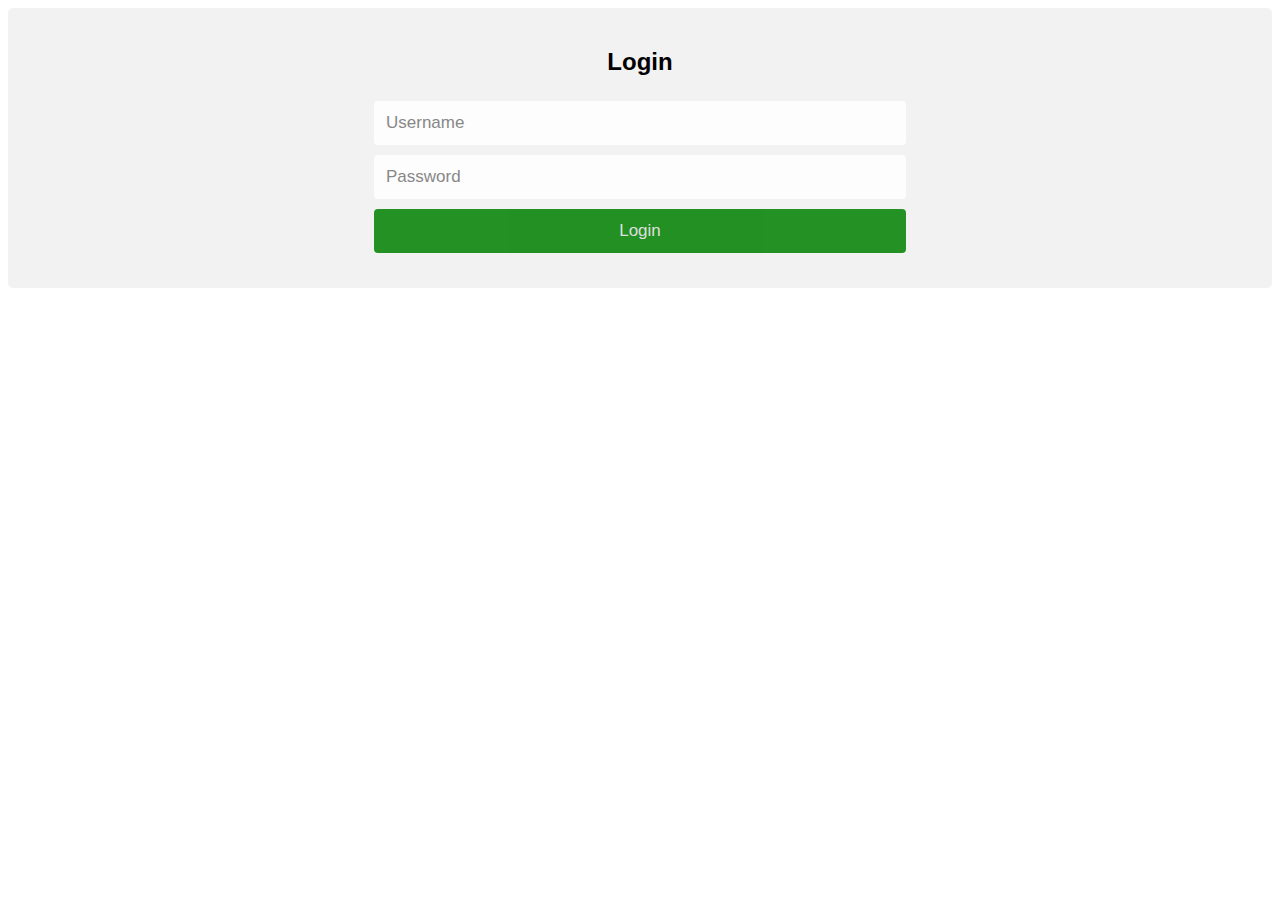
<file: index.html>
<!DOCTYPE html>
<html>
<head>
    <meta name="viewport" content="width=device-width, initial-scale=1">
    <link rel="stylesheet" href="https://cdnjs.cloudflare.com/ajax/libs/font-awesome/4.7.0/css/font-awesome.min.css">
    <link rel="stylesheet" href="style.css">
    <script src="https://ajax.googleapis.com/ajax/libs/jquery/3.5.1/jquery.min.js"></script>
    <script src="index.js"></script>
</head>
<body>


<div class="container">
  <form>
    <div class="row">
      <h2 style="text-align:center">Login</h2>
      

      

      <div class="col" style="float:initial">
        

        <input type="text" id="usr" name="username" placeholder="Username" required>
        <input type="password" id="pwd" name="password" placeholder="Password" required>
        <input type="button" style="color: gainsboro;background-color: green;" id="loginBtn" value="Login">
      </div>
      
    </div>
  </form>
</div>



</body>
</html>
</file>
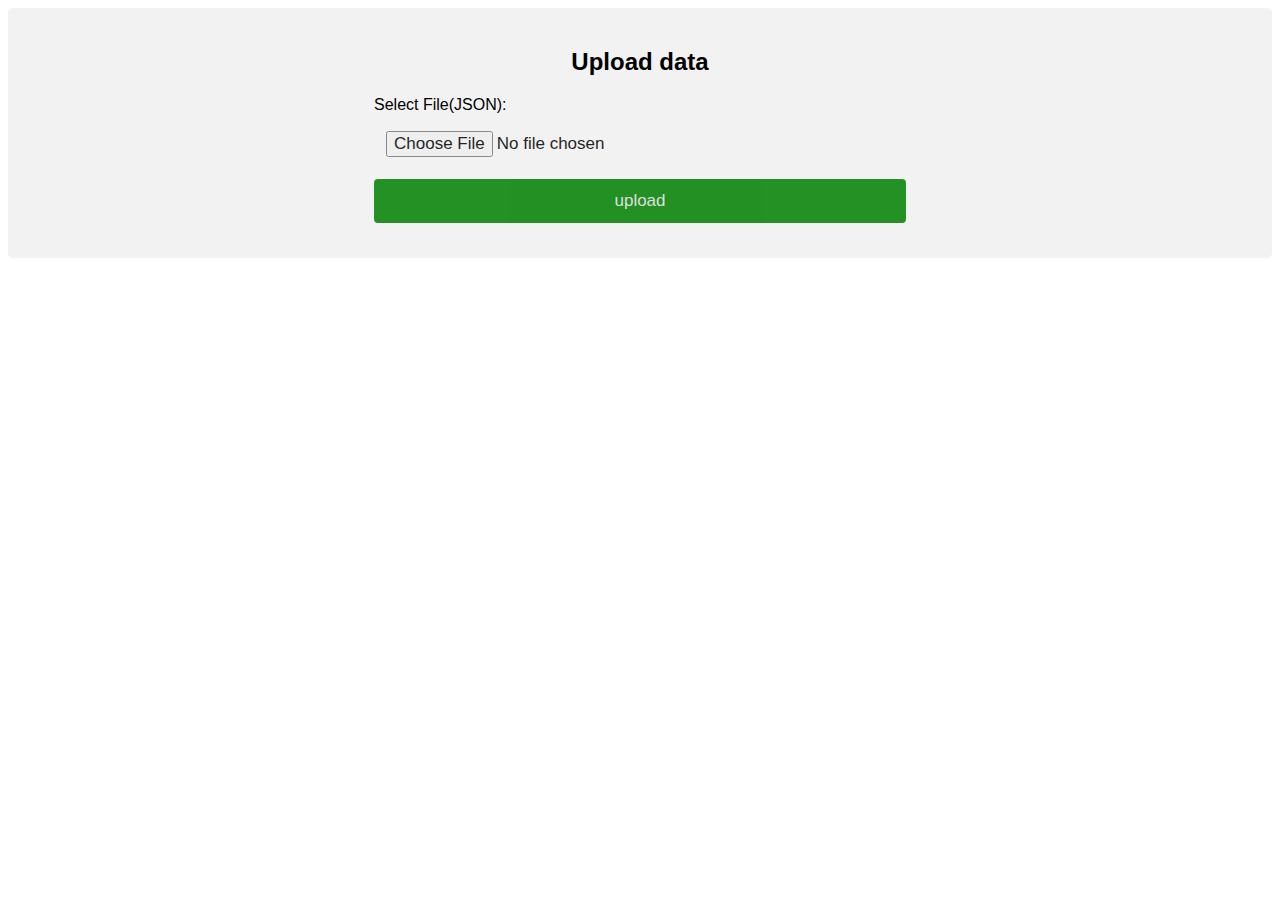
<file: form.html>
<!DOCTYPE html>
<html>
<head>
    <meta name="viewport" content="width=device-width, initial-scale=1">
    <link rel="stylesheet" href="https://cdnjs.cloudflare.com/ajax/libs/font-awesome/4.7.0/css/font-awesome.min.css">
    <link rel="stylesheet" href="style.css">
    <script src="https://ajax.googleapis.com/ajax/libs/jquery/3.5.1/jquery.min.js"></script>
    <script src="form.js"></script>

</head>
<body>


<div class="container">
  <form onsubmit="return Validate(this);">
    <div class="row">
      <h2 style="text-align:center">Upload data</h2>
      

      

      <div class="col" style="float:initial">
        

        <label for="dataFile">Select File(JSON):</label>
        <input type="file" id="dataFile" name="dataFile" accept="application/JSON">
        <input type="button" style="color: gainsboro;background-color: green;" id="formUpload" value="upload">
      </div>
      
    </div>
  </form>
</div>



</body>
</html>

      </div>
      
    </div>
  </form>
</div>



</body>
</html>
</file>
<file: style.css>
body {
  font-family: Arial, Helvetica, sans-serif;
}

* {
  box-sizing: border-box;
}

/* style the container */
.container {
  position: relative;
  border-radius: 5px;
  background-color: #f2f2f2;
  padding: 20px 0 30px 0;
} 

/* style inputs and link buttons */
input,
.btn {
  width: 100%;
  padding: 12px;
  border: none;
  border-radius: 4px;
  margin: 5px 0;
  opacity: 0.85;
  display: inline-block;
  font-size: 17px;
  line-height: 20px;
  text-decoration: none; /* remove underline from anchors */
}

input:hover,
.btn:hover {
  opacity: 1;
}

/* add appropriate colors to fb, twitter and google buttons */
.fb {
  background-color: #3B5998;
  color: white;
}

.twitter {
  background-color: #55ACEE;
  color: white;
}

.google {
  background-color: #dd4b39;
  color: white;
}

/* style the submit button */
input[type=submit] {
  background-color: #4CAF50;
  color: white;
  cursor: pointer;
}

input[type=submit]:hover {
  background-color: #45a049;
}

/* Two-column layout */
.col {
  float: left;
  width: 50%;
  margin: auto;
  padding: 0 50px;
  margin-top: 6px;
}

/* Clear floats after the columns */
.row:after {
  content: "";
  display: table;
  clear: both;
}

/* vertical line */
.vl {
  position: absolute;
  left: 50%;
  transform: translate(-50%);
  border: 2px solid #ddd;
  height: 175px;
}

/* text inside the vertical line */
.vl-innertext {
  position: absolute;
  top: 50%;
  transform: translate(-50%, -50%);
  background-color: #f1f1f1;
  border: 1px solid #ccc;
  border-radius: 50%;
  padding: 8px 10px;
}

/* hide some text on medium and large screens */
.hide-md-lg {
  display: none;
}

/* bottom container */
.bottom-container {
  text-align: center;
  background-color: #666;
  border-radius: 0px 0px 4px 4px;
}

/* Responsive layout - when the screen is less than 650px wide, make the two columns stack on top of each other instead of next to each other */
@media screen and (max-width: 650px) {
  .col {
    width: 100%;
    margin-top: 0;
  }
  /* hide the vertical line */
  .vl {
    display: none;
  }
  /* show the hidden text on small screens */
  .hide-md-lg {
    display: block;
    text-align: center;
  }
}

#customers {
  font-family: Arial, Helvetica, sans-serif;
  border-collapse: collapse;
  width: 100%;
}

#customers td, #customers th {
  border: 1px solid #ddd;
  padding: 8px;
}

#customers tr:nth-child(even){background-color: #f2f2f2;}

#customers tr:hover {background-color: #ddd;}

#customers th {
  padding-top: 12px;
  padding-bottom: 12px;
  text-align: left;
  background-color: #4CAF50;
  color: white;
}
</file>
